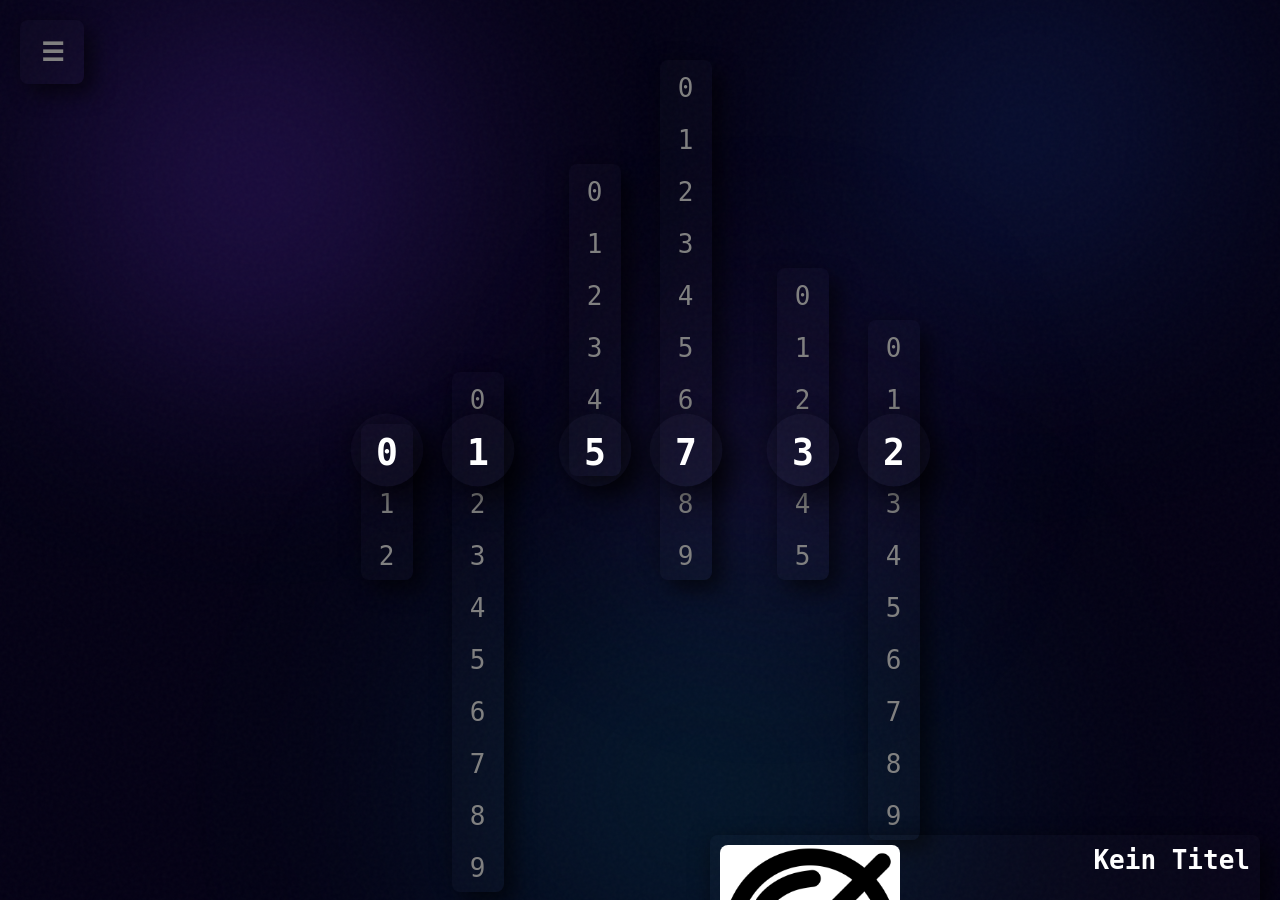
<file: index.html>
<!doctype html>
<html lang="en">
  <head>
    <meta charset="utf-8" />
    <meta name="viewport" content="width=device-width, initial-scale=1" />
    <link href="index.css" rel="stylesheet" />
    <link href="orbs.css" rel="stylesheet" />
    <title>SlideClock Desktop</title>
  </head>
  <body>
    <div class="root">
      <div class="orbs">
        <div class="orb1"></div>
        <div class="orb2"></div>
        <div class="orb3"></div>
        <div class="orb4"></div>
      </div>
      <div class="noise"></div>
    </div>
    <main>
      <div class="clock">
        <div class="hr">
          <div class="strip">
            <button class="number" onclick="stripSlider(0, 0, 0)" type="button">
              0
            </button>
            <button
              class="number"
              onclick="stripSlider(0, 0, 10)"
              type="button"
            >
              1
            </button>
            <button
              class="number"
              onclick="stripSlider(0, 0, 20)"
              type="button"
            >
              2
            </button>
          </div>
          <div class="strip">
            <button class="number" onclick="stripSlider(1, 0, 0)" type="button">
              0
            </button>
            <button class="number" onclick="stripSlider(1, 0, 1)" type="button">
              1
            </button>
            <button class="number" onclick="stripSlider(1, 0, 2)" type="button">
              2
            </button>
            <button class="number" onclick="stripSlider(1, 0, 3)" type="button">
              3
            </button>
            <button class="number" onclick="stripSlider(1, 0, 4)" type="button">
              4
            </button>
            <button class="number" onclick="stripSlider(1, 0, 5)" type="button">
              5
            </button>
            <button class="number" onclick="stripSlider(1, 0, 6)" type="button">
              6
            </button>
            <button class="number" onclick="stripSlider(1, 0, 7)" type="button">
              7
            </button>
            <button class="number" onclick="stripSlider(1, 0, 8)" type="button">
              8
            </button>
            <button class="number" onclick="stripSlider(1, 0, 9)" type="button">
              9
            </button>
          </div>
        </div>
        <div class="min">
          <div class="strip">
            <button class="number" onclick="stripSlider(2, 1, 0)" type="button">
              0
            </button>
            <button
              class="number"
              onclick="stripSlider(2, 1, 10)"
              type="button"
            >
              1
            </button>
            <button
              class="number"
              onclick="stripSlider(2, 1, 20)"
              type="button"
            >
              2
            </button>
            <button
              class="number"
              onclick="stripSlider(2, 1, 30)"
              type="button"
            >
              3
            </button>
            <button
              class="number"
              onclick="stripSlider(2, 1, 40)"
              type="button"
            >
              4
            </button>
            <button
              class="number"
              onclick="stripSlider(2, 1, 50)"
              type="button"
            >
              5
            </button>
          </div>
          <div class="strip">
            <button class="number" onclick="stripSlider(3, 1, 0)" type="button">
              0
            </button>
            <button class="number" onclick="stripSlider(3, 1, 1)" type="button">
              1
            </button>
            <button class="number" onclick="stripSlider(3, 1, 2)" type="button">
              2
            </button>
            <button class="number" onclick="stripSlider(3, 1, 3)" type="button">
              3
            </button>
            <button class="number" onclick="stripSlider(3, 1, 4)" type="button">
              4
            </button>
            <button class="number" onclick="stripSlider(3, 1, 5)" type="button">
              5
            </button>
            <button class="number" onclick="stripSlider(3, 1, 6)" type="button">
              6
            </button>
            <button class="number" onclick="stripSlider(3, 1, 7)" type="button">
              7
            </button>
            <button class="number" onclick="stripSlider(3, 1, 8)" type="button">
              8
            </button>
            <button class="number" onclick="stripSlider(3, 1, 9)" type="button">
              9
            </button>
          </div>
        </div>
        <div class="sec">
          <div class="strip">
            <button class="number" onclick="stripSlider(4, 2, 0)" type="button">
              0
            </button>
            <button
              class="number"
              onclick="stripSlider(4, 2, 10)"
              type="button"
            >
              1
            </button>
            <button
              class="number"
              onclick="stripSlider(4, 2, 20)"
              type="button"
            >
              2
            </button>
            <button
              class="number"
              onclick="stripSlider(4, 2, 30)"
              type="button"
            >
              3
            </button>
            <button
              class="number"
              onclick="stripSlider(4, 2, 40)"
              type="button"
            >
              4
            </button>
            <button
              class="number"
              onclick="stripSlider(4, 2, 50)"
              type="button"
            >
              5
            </button>
          </div>
          <div class="strip">
            <button class="number" onclick="stripSlider(5, 2, 0)" type="button">
              0
            </button>
            <button class="number" onclick="stripSlider(5, 2, 1)" type="button">
              1
            </button>
            <button class="number" onclick="stripSlider(5, 2, 2)" type="button">
              2
            </button>
            <button class="number" onclick="stripSlider(5, 2, 3)" type="button">
              3
            </button>
            <button class="number" onclick="stripSlider(5, 2, 4)" type="button">
              4
            </button>
            <button class="number" onclick="stripSlider(5, 2, 5)" type="button">
              5
            </button>
            <button class="number" onclick="stripSlider(5, 2, 6)" type="button">
              6
            </button>
            <button class="number" onclick="stripSlider(5, 2, 7)" type="button">
              7
            </button>
            <button class="number" onclick="stripSlider(5, 2, 8)" type="button">
              8
            </button>
            <button class="number" onclick="stripSlider(5, 2, 9)" type="button">
              9
            </button>
          </div>
        </div>
      </div>
      <div class="alarm"></div>
      <div class="playerContainer">
        <div class="player" onclick="togglePlayerBig()">
          <img alt="thumbnail" class="thumbnail" src="resources/noTrack.jpg" />
          <div class="text-container">
            <div class="title"></div>
            <div class="desc"></div>
          </div>
        </div>
      </div>
      <div class="menuHandleButton" onclick="toggleMenu()">
        <div class="menuHandle">☰</div>
      </div>
      <div class="blocker"></div>
      <div class="menu">
        <button class="inMenuButton" onclick="stripToZero()" type="button">
          0
        </button>
        <button class="inMenuButton" onclick="toggleTimer()" type="button">
          ⌛
        </button>
        <button class="inMenuButton" onclick="toggleStopwatch()" type="button">
          ⏱
        </button>
        <button class="inMenuButton" onclick="showBlocker()" type="button">
          🌑
        </button>
      </div>
      <script
        charset="utf-8"
        src="js/settings.js"
        type="text/javascript"
      ></script>
      <script
        charset="utf-8"
        src="js/player.js"
        type="text/javascript"
      ></script>
      <script charset="utf-8" src="js/menu.js" type="text/javascript"></script>
      <script
        charset="utf-8"
        src="js/sliderClock.js"
        type="text/javascript"
      ></script>
    </main>
  </body>
</html>
</file>
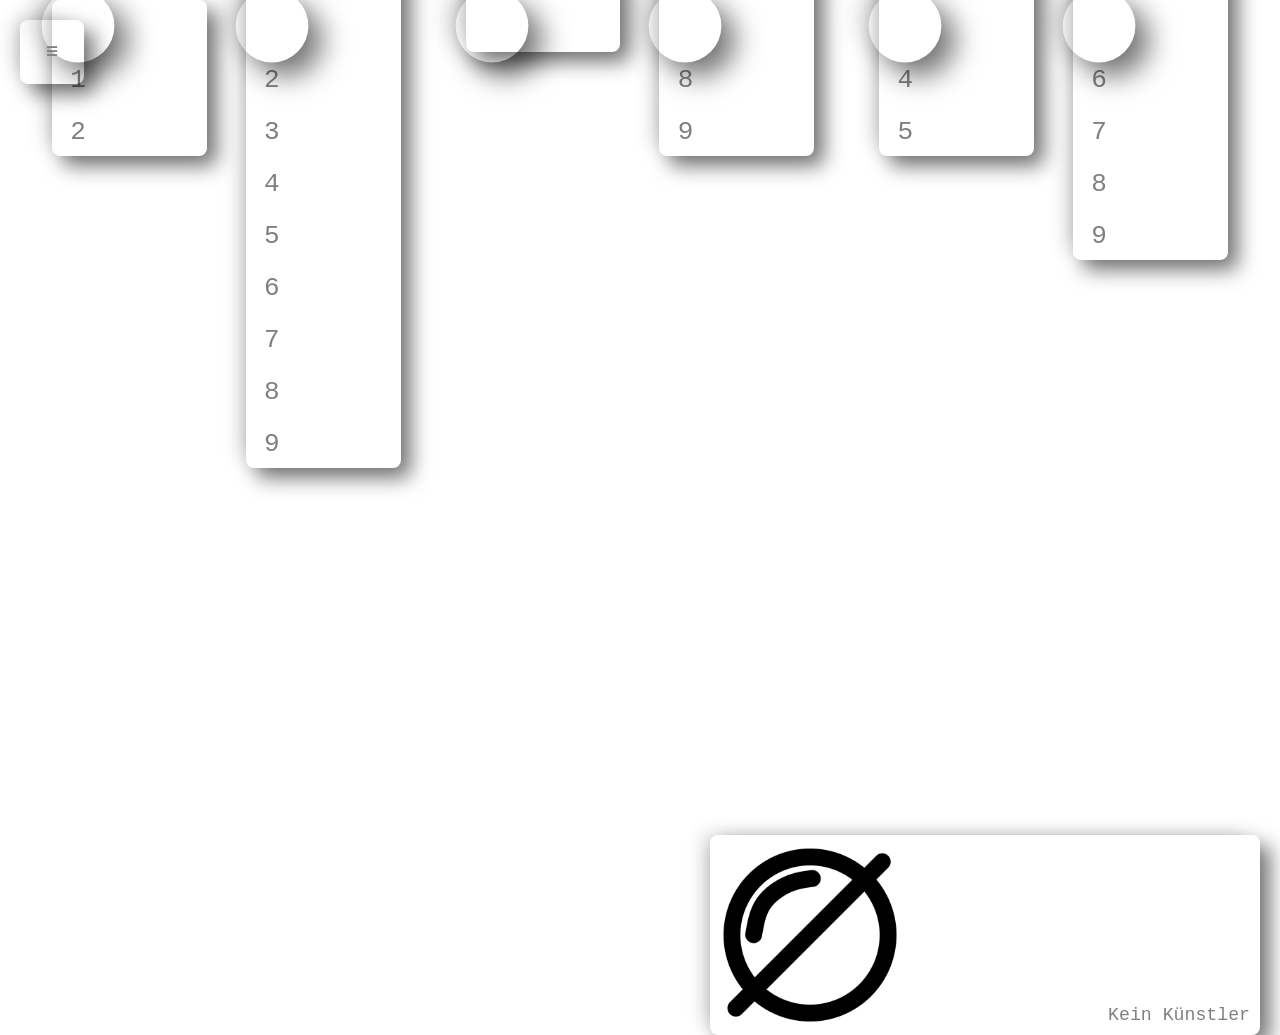
<file: index-backup.html>
<!DOCTYPE html>
<html lang="de">

<title>SlideClock Desktop</title>

<head>
  <meta charset="utf-8" content="width=device-width, initial-scale=1" name="viewport">
  <link href="index.css" rel="stylesheet">
  <title>SlideClock Desktop</title>
</head>

<body>
<div class="clock">
  <div class="hr">
    <div class="strip">
      <button class="number" onclick="stripSlider(0,0,0)" type="button">0</button>
      <button class="number" onclick="stripSlider(0,0,10)" type="button">1</button>
      <button class="number" onclick="stripSlider(0,0,20)" type="button">2</button>
    </div>
    <div class="strip">
      <button class="number" onclick="stripSlider(1,0,0)" type="button">0</button>
      <button class="number" onclick="stripSlider(1,0,1)" type="button">1</button>
      <button class="number" onclick="stripSlider(1,0,2)" type="button">2</button>
      <button class="number" onclick="stripSlider(1,0,3)" type="button">3</button>
      <button class="number" onclick="stripSlider(1,0,4)" type="button">4</button>
      <button class="number" onclick="stripSlider(1,0,5)" type="button">5</button>
      <button class="number" onclick="stripSlider(1,0,6)" type="button">6</button>
      <button class="number" onclick="stripSlider(1,0,7)" type="button">7</button>
      <button class="number" onclick="stripSlider(1,0,8)" type="button">8</button>
      <button class="number" onclick="stripSlider(1,0,9)" type="button">9</button>
    </div>
  </div>
  <div class="min">
    <div class="strip">
      <button class="number" onclick="stripSlider(2,1,0)" type="button">0</button>
      <button class="number" onclick="stripSlider(2,1,10)" type="button">1</button>
      <button class="number" onclick="stripSlider(2,1,20)" type="button">2</button>
      <button class="number" onclick="stripSlider(2,1,30)" type="button">3</button>
      <button class="number" onclick="stripSlider(2,1,40)" type="button">4</button>
      <button class="number" onclick="stripSlider(2,1,50)" type="button">5</button>
    </div>
    <div class="strip">
      <button class="number" onclick="stripSlider(3,1,0)" type="button">0</button>
      <button class="number" onclick="stripSlider(3,1,1)" type="button">1</button>
      <button class="number" onclick="stripSlider(3,1,2)" type="button">2</button>
      <button class="number" onclick="stripSlider(3,1,3)" type="button">3</button>
      <button class="number" onclick="stripSlider(3,1,4)" type="button">4</button>
      <button class="number" onclick="stripSlider(3,1,5)" type="button">5</button>
      <button class="number" onclick="stripSlider(3,1,6)" type="button">6</button>
      <button class="number" onclick="stripSlider(3,1,7)" type="button">7</button>
      <button class="number" onclick="stripSlider(3,1,8)" type="button">8</button>
      <button class="number" onclick="stripSlider(3,1,9)" type="button">9</button>
    </div>
  </div>
  <div class="sec">
    <div class="strip">
      <button class="number" onclick="stripSlider(4,2,0)" type="button">0</button>
      <button class="number" onclick="stripSlider(4,2,10)" type="button">1</button>
      <button class="number" onclick="stripSlider(4,2,20)" type="button">2</button>
      <button class="number" onclick="stripSlider(4,2,30)" type="button">3</button>
      <button class="number" onclick="stripSlider(4,2,40)" type="button">4</button>
      <button class="number" onclick="stripSlider(4,2,50)" type="button">5</button>
    </div>
    <div class="strip">
      <button class="number" onclick="stripSlider(5,2,0)" type="button">0</button>
      <button class="number" onclick="stripSlider(5,2,1)" type="button">1</button>
      <button class="number" onclick="stripSlider(5,2,2)" type="button">2</button>
      <button class="number" onclick="stripSlider(5,2,3)" type="button">3</button>
      <button class="number" onclick="stripSlider(5,2,4)" type="button">4</button>
      <button class="number" onclick="stripSlider(5,2,5)" type="button">5</button>
      <button class="number" onclick="stripSlider(5,2,6)" type="button">6</button>
      <button class="number" onclick="stripSlider(5,2,7)" type="button">7</button>
      <button class="number" onclick="stripSlider(5,2,8)" type="button">8</button>
      <button class="number" onclick="stripSlider(5,2,9)" type="button">9</button>
    </div>
  </div>
</div>
<div class="alarm" ></div>
<div class="playerContainer">
  <div class="player" onclick="togglePlayerBig()">
    <img alt="thumbnail" class="thumbnail" src="resources/noTrack.jpg">
    <div class="text-container">
      <div class="title"></div>
      <div class="desc"></div>
    </div>
  </div>
</div>
<div class="menuHandleButton" onclick="toggleMenu()">
  <div class="menuHandle">☰</div>
</div>
<div class="blocker"></div>
<div class="menu">
  <button class="inMenuButton" onclick="stripToZero()" type="button">0</button>
  <button class="inMenuButton" onclick="toggleTimer()" type="button">⌛</button>
  <button class="inMenuButton" onclick="toggleStopwatch()" type="button">⏱</button>
  <button class="inMenuButton" onclick="showBlocker()" type="button">🌑</button>
</div>
<script charset="utf-8" src="js/settings.js" type="text/javascript"></script>
<script charset="utf-8" src="js/player.js" type="text/javascript"></script>
<script charset="utf-8" src="js/menu.js" type="text/javascript"></script>
<script charset="utf-8" src="js/sliderClock.js" type="text/javascript"></script>
</body>

</html>
</file>
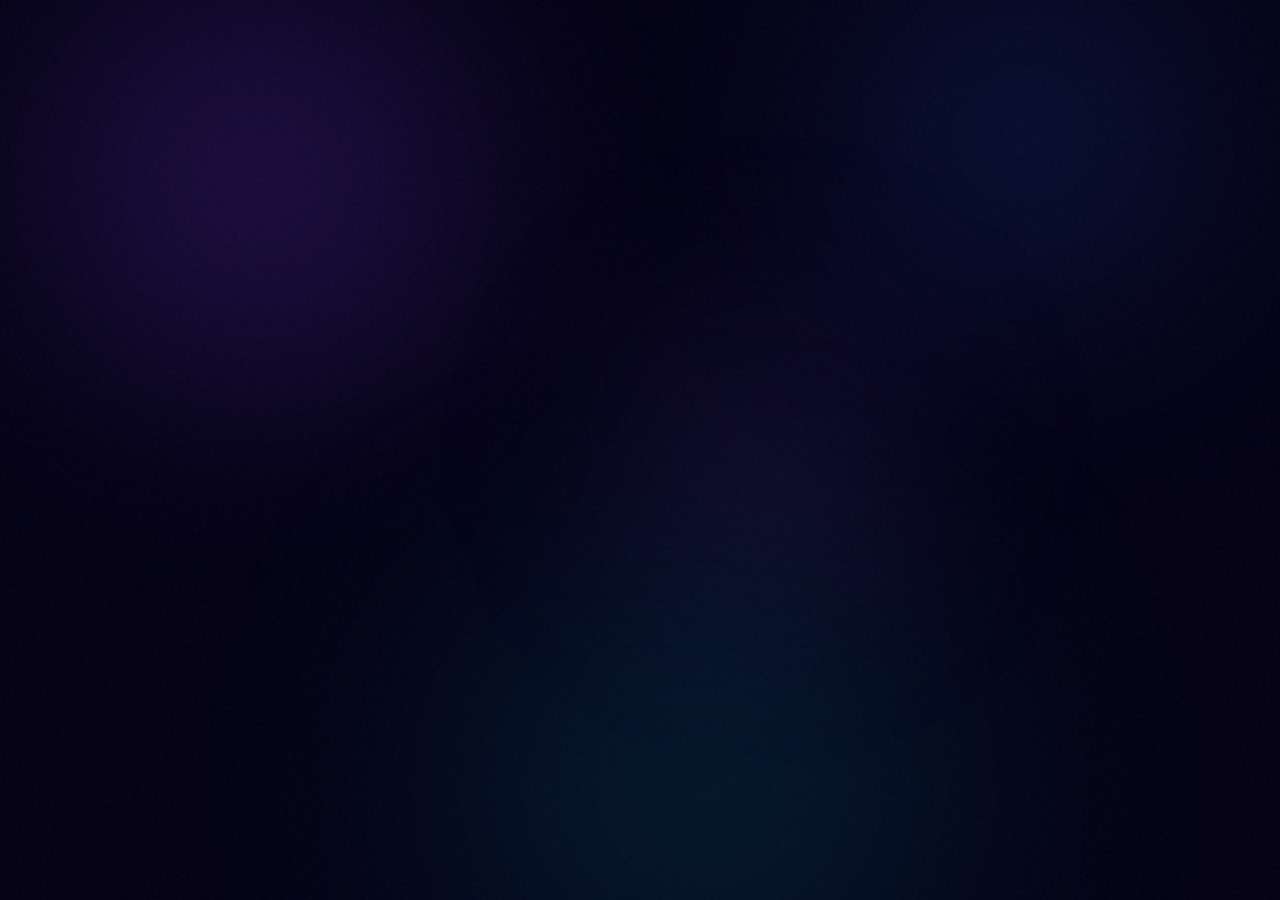
<file: orbs.html>
<!doctype html>
<html lang="en">
  <head>
    <meta charset="utf-8" />
    <meta name="viewport" content="width=device-width, initial-scale=1" />
    <title>Mesh Gradient</title>
    <style type="text/css">
      .root {
        position: fixed;
        inset: 0;
        overflow: hidden;
        background-color: #030014;
      }

      .orbs {
        position: absolute;
        inset: 0;
      }

      .orb1 {
        position: absolute;
        border-radius: 3.40282e38px;
        height: 60%;
        width: 60%;
        left: -10%;
        top: -10%;
        background: radial-gradient(circle, #7c3aed40 0%, transparent 70%);
        filter: blur(80px);
        animation: meshMove1 60s ease-in-out infinite;
      }

      .orb2 {
        position: absolute;
        border-radius: 3.40282e38px;
        height: 50%;
        width: 50%;
        right: -5%;
        top: -10%;
        background: radial-gradient(circle, #2563eb35 0%, transparent 70%);
        filter: blur(100px);
        animation: meshMove2 80s ease-in-out infinite;
      }

      .orb3 {
        position: absolute;
        border-radius: 3.40282e38px;
        height: 55%;
        width: 70%;
        left: 20%;
        bottom: -15%;
        background: radial-gradient(circle, #06b6d430 0%, transparent 70%);
        filter: blur(120px);
        animation: meshMove3 90s ease-in-out infinite;
      }

      .orb4 {
        position: absolute;
        border-radius: 3.40282e38px;
        height: 40%;
        width: 40%;
        left: 40%;
        top: 30%;
        background: radial-gradient(circle, #8b5cf625 0%, transparent 70%);
        filter: blur(90px);
        animation: meshMove4 70s ease-in-out infinite;
      }

      .noise {
        pointer-events: none;
        position: absolute;
        inset: 0;
        opacity: 0.03;
        background-image: url("data:image/svg+xml,%3Csvg viewBox='0 0 256 256' xmlns='http://www.w3.org/2000/svg'%3E%3Cfilter id='noise'%3E%3CfeTurbulence type='fractalNoise' baseFrequency='0.9' numOctaves='4' stitchTiles='stitch'/%3E%3C/filter%3E%3Crect width='100%25' height='100%25' filter='url(%23noise)'/%3E%3C/svg%3E");
      }

      main {
        position: relative;
        z-index: 10;
        width: 100%;
        height: 100%;
      }

      @keyframes meshMove1 {
        0%,
        100% {
          transform: translate(0%, 0%) scale(1);
        }
        25% {
          transform: translate(5%, 10%) scale(1.05);
        }
        50% {
          transform: translate(10%, 5%) scale(0.95);
        }
        75% {
          transform: translate(5%, -5%) scale(1.02);
        }
      }
      @keyframes meshMove2 {
        0%,
        100% {
          transform: translate(0%, 0%) scale(1);
        }
        33% {
          transform: translate(-10%, 8%) scale(1.08);
        }
        66% {
          transform: translate(-5%, -5%) scale(0.95);
        }
      }
      @keyframes meshMove3 {
        0%,
        100% {
          transform: translate(0%, 0%) scale(1);
        }
        50% {
          transform: translate(-8%, -10%) scale(1.1);
        }
      }
      @keyframes meshMove4 {
        0%,
        100% {
          transform: translate(0%, 0%) scale(1);
        }
        25% {
          transform: translate(15%, -10%) scale(0.9);
        }
        50% {
          transform: translate(-10%, 15%) scale(1.1);
        }
        75% {
          transform: translate(-15%, -5%) scale(0.95);
        }
      }
    </style>
  </head>
  <body>
    <div class="root">
      <div class="orbs">
        <div class="orb1"></div>
        <div class="orb2"></div>
        <div class="orb3"></div>
        <div class="orb4"></div>
      </div>
      <div class="noise"></div>
    </div>
    <main>
      <!-- Clock Code here!!-->
    </main>
  </body>
</html>
</file>
<file: index.css>
:root {
  --player-width: 550px;
  --player-height: 200px;
  --player-bg: linear-gradient(
    to right,
    rgb(255 255 255 / 2%),
    rgb(255 255 255 / 2%)
  );
  --clock-bg: linear-gradient(to right, rgb(97, 9, 179), rgb(0, 0, 153));
  --clock-bg-hover: linear-gradient(
    to right,
    rgb(0, 123, 255),
    rgb(0, 153, 150)
  );
  --alarm-bg: linear-gradient(to right, rgb(255, 0, 72), rgb(153, 54, 0));
  --alarm-bg-hover: linear-gradient(
    to right,
    rgb(255, 0, 166),
    rgb(255, 206, 0)
  );
  --blocker-bg: rgb(0, 0, 0);
  --menu-handle-button-size: 64px;
  --menu-width: 50%;
  --gen-text-p: rgb(255, 255, 255);
  --gen-text-s: rgb(128, 128, 128);
  --gen-bg: rgb(255 255 255 / 2%);
  --gen-border-radius: 8px;
  --gen-padding: 10px;
  --gen-padding-screen: 20px;
  --gen-box-shadow:
    -10px -5px 20px -5px rgb(0 0 0 / 19%), 10px 10px 20px rgb(0 0 0 / 55%);
  --gen-anim-time: 1s;
  --comp-bg-p: rgb(92, 92, 92);
  --comp-bg-s: rgb(64, 64, 64);
  --comp-bg-t: rgb(48, 48, 48);
  --comp-padding: 3px;
  --comp-border-width: 1px;
  --calc-height: 140px;
  --layer-zero: 0;
  --layer-alarm: calc(var(--layer-zero) + 1);
  --layer-clock: calc(var(--layer-alarm) + 1);
  --layer-menu: calc(var(--layer-clock) + 1);
  --layer-player: calc(var(--layer-menu) + 1);
  --layer-blocker: calc(var(--layer-player) + 1);
  --layer-menu-handle: calc(var(--layer-blocker) + 1);
  --taskbar-bottom: 65px;
}

* {
  font-family: monospace;
  box-sizing: border-box;
  padding: 0;
  margin: 0;
}

label {
  background-color: var(--comp-bg-p);
  border: solid;
  border-color: var(--gen-text-s);
  border-width: var(--comp-border-width);
  padding: var(--comp-padding);
  color: var(--gen-text-p);
}

main {
  font-size: 2rem;
  min-height: 100vh;
  display: grid;
  overflow-y: hidden;
  place-items: center;
  position: relative;
  /* background-image: var(--clock-bg); */
  z-index: var(--layer-zero);
}

main::before {
  min-height: 100vh;
  position: absolute;
  content: "";
  width: 100%;
  height: 100%;
  /* background-image: var(--clock-bg-hover); */
  transition: opacity var(--gen-anim-time) ease-in-out;
  opacity: 0;
}

main:hover::before {
  opacity: 1;
}

.hr,
.min,
.sec {
  display: grid;
  grid-template-columns: 1fr 1fr;
  grid-gap: 3rem;
  grid-row: 1/2;
  align-items: start;
}

.number {
  padding: 0.5em;
  width: 4rem;
  height: 4rem;
  display: grid;
  place-items: center;
  color: var(--gen-text-s);
  transition: all 500ms 100ms ease;
  border-radius: 50%;
  background-color: transparent;
  border: transparent;
  font-size: 2rem;
}

.number.pop {
  color: var(--gen-text-p);
  font-weight: bolder;
  transform: scale(1.4);
  background-color: var(--gen-bg);
  box-shadow: var(--gen-box-shadow);
}

.strip {
  transition: transform 500ms ease-in-out;
  border-radius: var(--gen-border-radius);
  background-color: var(--gen-bg);
  box-shadow: var(--gen-box-shadow);
}

.clock {
  z-index: var(--layer-clock);
  display: grid;
  grid-template-columns: repeat(3, 1fr);
  grid-gap: 5rem;
  height: 4rem;
  position: relative;
  padding: 0 4rem;
  transition: opacity var(--gen-anim-time) ease-in-out;
}

.clock.show {
  opacity: 1;
}

.clock.hide {
  opacity: 0;
}

.playerContainer {
  position: absolute;
  width: var(--player-width);
  height: var(--player-height);
  bottom: var(--taskbar-bottom);
  right: var(--gen-padding-screen);
  z-index: var(--layer-player);
}

.playerContainer.big {
  animation: toBig var(--gen-anim-time) forwards;
}

.playerContainer.small {
  animation: toSmall var(--gen-anim-time) forwards;
}

@keyframes toBig {
  from {
    width: var(--player-width);
    height: var(--player-height);
  }
  to {
    width: calc(100vw - (var(--gen-padding-screen) * 2));
    height: calc(100vh - var(--gen-padding-screen) - var(--taskbar-bottom));
  }
}

@keyframes toSmall {
  from {
    width: calc(100vw - (var(--gen-padding-screen) * 2));
    height: calc(100vh - var(--gen-padding-screen) - var(--taskbar-bottom));
  }
  to {
    width: var(--player-width);
    height: var(--player-height);
  }
}

.player {
  border-radius: var(--gen-border-radius);
  background-image: var(--player-bg);
  box-shadow: var(--gen-box-shadow);
  width: 100%;
  height: 100%;
  display: flex;
  align-items: center;
  transform: translateY(100%);
  padding: var(--gen-padding);
  justify-content: space-between;
}

.player.show {
  animation: slideInFromBottom var(--gen-anim-time) forwards;
}

.player.hide {
  animation: slideOutFromBottom var(--gen-anim-time) forwards;
}

@keyframes slideInFromBottom {
  from {
    opacity: 0;
    transform: translateY(100%);
  }
  to {
    opacity: 1;
    transform: translateY(0);
  }
}

@keyframes slideOutFromBottom {
  from {
    opacity: 1;
    transform: translateY(0);
  }
  to {
    opacity: 0;
    transform: translateY(100%);
  }
}

.thumbnail {
  height: 100%;
  aspect-ratio: 1;
  object-fit: cover;
  border-radius: var(--gen-border-radius);
  margin-right: var(--gen-padding);
}

.text-container {
  display: flex;
  flex-direction: column;
  justify-content: space-between;
  align-items: flex-end;
  height: 100%;
}

.title {
  font-weight: bold;
  text-align: right;
  color: var(--gen-text-p);
}

.desc {
  text-align: right;
  font-size: 1.4rem;
  color: var(--gen-text-s);
}

.menuHandleButton {
  z-index: var(--layer-menu-handle);
  position: absolute;
  display: flex;
  justify-content: center;
  align-items: center;
  background-color: var(--gen-bg);
  box-shadow: var(--gen-box-shadow);
  top: var(--gen-padding-screen);
  left: var(--gen-padding-screen);
  width: var(--menu-handle-button-size);
  height: var(--menu-handle-button-size);
  border-radius: var(--gen-border-radius);
}

.menuHandleButton.show {
  animation: slideInFromLeft var(--gen-anim-time) forwards;
}

.menuHandleButton.hide {
  animation: slideOutFromLeft var(--gen-anim-time) forwards;
}

@keyframes slideInFromLeft {
  from {
    opacity: 0;
    transform: translateX(-100%);
  }
  to {
    opacity: 1;
    transform: translateX(0);
  }
}

@keyframes slideOutFromLeft {
  from {
    opacity: 1;
    transform: translateX(0);
  }
  to {
    opacity: 0;
    transform: translateX(-100%);
  }
}

.menuHandle {
  font-weight: bold;
  color: var(--gen-text-s);
}

.menuHandle.open {
  animation: openHandle var(--gen-anim-time) forwards;
}

.menuHandle.close {
  animation: closeHandle var(--gen-anim-time) forwards;
}

@keyframes openHandle {
  from {
    transform: rotate(0turn);
    color: var(--gen-text-s);
  }
  to {
    transform: rotate(0.25turn);
    color: var(--gen-text-p);
  }
}

@keyframes closeHandle {
  from {
    transform: rotate(0.25turn);
    color: var(--gen-text-p);
  }
  to {
    transform: rotate(0turn);
    color: var(--gen-text-s);
  }
}

.menu {
  z-index: var(--layer-menu);
  background-color: var(--gen-bg);
  box-shadow: var(--gen-box-shadow);
  position: absolute;
  left: var(--gen-padding-screen);
  top: calc(
    var(--menu-handle-button-size) + var(--gen-padding-screen) +
      var(--gen-padding)
  );
  height: fit-content;
  width: fit-content;
  border-radius: var(--gen-border-radius);
  opacity: 0;
  transform: translateY(-100%);
  flex-wrap: wrap;
  flex-direction: column;
}

.menu.open {
  animation: openMenu var(--gen-anim-time) forwards;
}

.menu.close {
  animation: closeMenu var(--gen-anim-time) forwards;
}

@keyframes openMenu {
  from {
    opacity: 0;
    transform: translateX(-100%);
  }
  to {
    opacity: 1;
    transform: translateX(0);
  }
}

@keyframes closeMenu {
  from {
    opacity: 1;
    transform: translateX(0);
  }
  to {
    opacity: 0;
    transform: translateX(-100%);
  }
}

.inMenuButton {
  width: var(--menu-handle-button-size);
  height: var(--menu-handle-button-size);
  display: flex;
  justify-content: center;
  align-items: center;
  color: var(--gen-text-p);
  background-color: transparent;
  border: transparent;
  font-size: 2rem;
}

.alarm {
  background-image: var(--alarm-bg);
  z-index: var(--layer-alarm);
  opacity: 0;
  position: absolute;
  width: 100%;
  height: 100%;
}

.alarm::before {
  content: "";
  position: absolute;
  width: 100%;
  height: 100%;
  background-image: var(--alarm-bg-hover);
  z-index: var(--layer-alarm);
  transition: opacity var(--gen-anim-time) ease-in-out;
  opacity: 0;
}

.alarm:hover::before {
  opacity: 1;
}

.alarm.show {
  animation: showAlarm var(--gen-anim-time) forwards;
}

.alarm.hide {
  animation: hideAlarm var(--gen-anim-time) forwards;
}

@keyframes showAlarm {
  from {
    opacity: 0;
  }
  to {
    opacity: 1;
  }
}

@keyframes hideAlarm {
  from {
    opacity: 1;
  }
  to {
    opacity: 0;
  }
}

.blocker {
  background-color: var(--blocker-bg);
  z-index: var(--layer-blocker);
  opacity: 0;
  position: absolute;
  width: 100%;
  height: 100%;
  pointer-events: none;
}

.blocker.show {
  animation: showBlocker var(--gen-anim-time) forwards;
  pointer-events: all;
}

.blocker.hide {
  animation: hideBlocker var(--gen-anim-time) forwards;
  pointer-events: none;
}

@keyframes showBlocker {
  from {
    opacity: 0;
  }
  to {
    opacity: 1;
  }
}

@keyframes hideBlocker {
  from {
    opacity: 1;
  }
  to {
    opacity: 0;
  }
}
</file>
<file: orbs.css>
.root {
  position: fixed;
  inset: 0;
  overflow: hidden;
  background-color: #030014;
}

.orbs {
  position: absolute;
  inset: 0;
}

@property --orb-1-color {
  syntax: "<color>";
  inherits: false;
  initial-value: rgba(124, 58, 237, 0.25);
}
@property --orb-2-color {
  syntax: "<color>";
  inherits: false;
  initial-value: rgba(37, 99, 235, 0.21);
}
@property --orb-3-color {
  syntax: "<color>";
  inherits: false;
  initial-value: rgba(6, 182, 212, 0.19);
}
@property --orb-4-color {
  syntax: "<color>";
  inherits: false;
  initial-value: rgba(139, 92, 246, 0.15);
}

.orb1 {
  position: absolute;
  border-radius: 3.40282e38px;
  height: 60%;
  width: 60%;
  left: -10%;
  top: -10%;
  background: radial-gradient(circle, var(--orb-1-color) 0%, transparent 70%);
  filter: blur(80px);
  animation: meshMove1 60s ease-in-out infinite;
  transition: --orb-1-color 1000ms linear;
}

.orb2 {
  position: absolute;
  border-radius: 3.40282e38px;
  height: 50%;
  width: 50%;
  right: -5%;
  top: -10%;
  background: radial-gradient(circle, var(--orb-2-color) 0%, transparent 70%);
  filter: blur(100px);
  animation: meshMove2 80s ease-in-out infinite;
  transition: --orb-2-color 1000ms linear;
}

.orb3 {
  position: absolute;
  border-radius: 3.40282e38px;
  height: 55%;
  width: 70%;
  left: 20%;
  bottom: -15%;
  background: radial-gradient(circle, var(--orb-3-color) 0%, transparent 70%);
  filter: blur(120px);
  animation: meshMove3 90s ease-in-out infinite;
  transition: --orb-3-color 1000ms linear;
}

.orb4 {
  position: absolute;
  border-radius: 3.40282e38px;
  height: 40%;
  width: 40%;
  left: 40%;
  top: 30%;
  background: radial-gradient(circle, var(--orb-4-color) 0%, transparent 70%);
  filter: blur(90px);
  animation: meshMove4 70s ease-in-out infinite;
  transition: --orb-4-color 1000ms linear;
}

.noise {
  pointer-events: none;
  position: absolute;
  inset: 0;
  opacity: 0.03;
  background-image: url("data:image/svg+xml,%3Csvg viewBox='0 0 256 256' xmlns='http://www.w3.org/2000/svg'%3E%3Cfilter id='noise'%3E%3CfeTurbulence type='fractalNoise' baseFrequency='0.9' numOctaves='4' stitchTiles='stitch'/%3E%3C/filter%3E%3Crect width='100%25' height='100%25' filter='url(%23noise)'/%3E%3C/svg%3E");
}

@keyframes meshMove1 {
  0%,
  100% {
    transform: translate(0%, 0%) scale(1);
  }
  25% {
    transform: translate(5%, 10%) scale(1.05);
  }
  50% {
    transform: translate(10%, 5%) scale(0.95);
  }
  75% {
    transform: translate(5%, -5%) scale(1.02);
  }
}
@keyframes meshMove2 {
  0%,
  100% {
    transform: translate(0%, 0%) scale(1);
  }
  33% {
    transform: translate(-10%, 8%) scale(1.08);
  }
  66% {
    transform: translate(-5%, -5%) scale(0.95);
  }
}
@keyframes meshMove3 {
  0%,
  100% {
    transform: translate(0%, 0%) scale(1);
  }
  50% {
    transform: translate(-8%, -10%) scale(1.1);
  }
}
@keyframes meshMove4 {
  0%,
  100% {
    transform: translate(0%, 0%) scale(1);
  }
  25% {
    transform: translate(15%, -10%) scale(0.9);
  }
  50% {
    transform: translate(-10%, 15%) scale(1.1);
  }
  75% {
    transform: translate(-15%, -5%) scale(0.95);
  }
}
</file>
